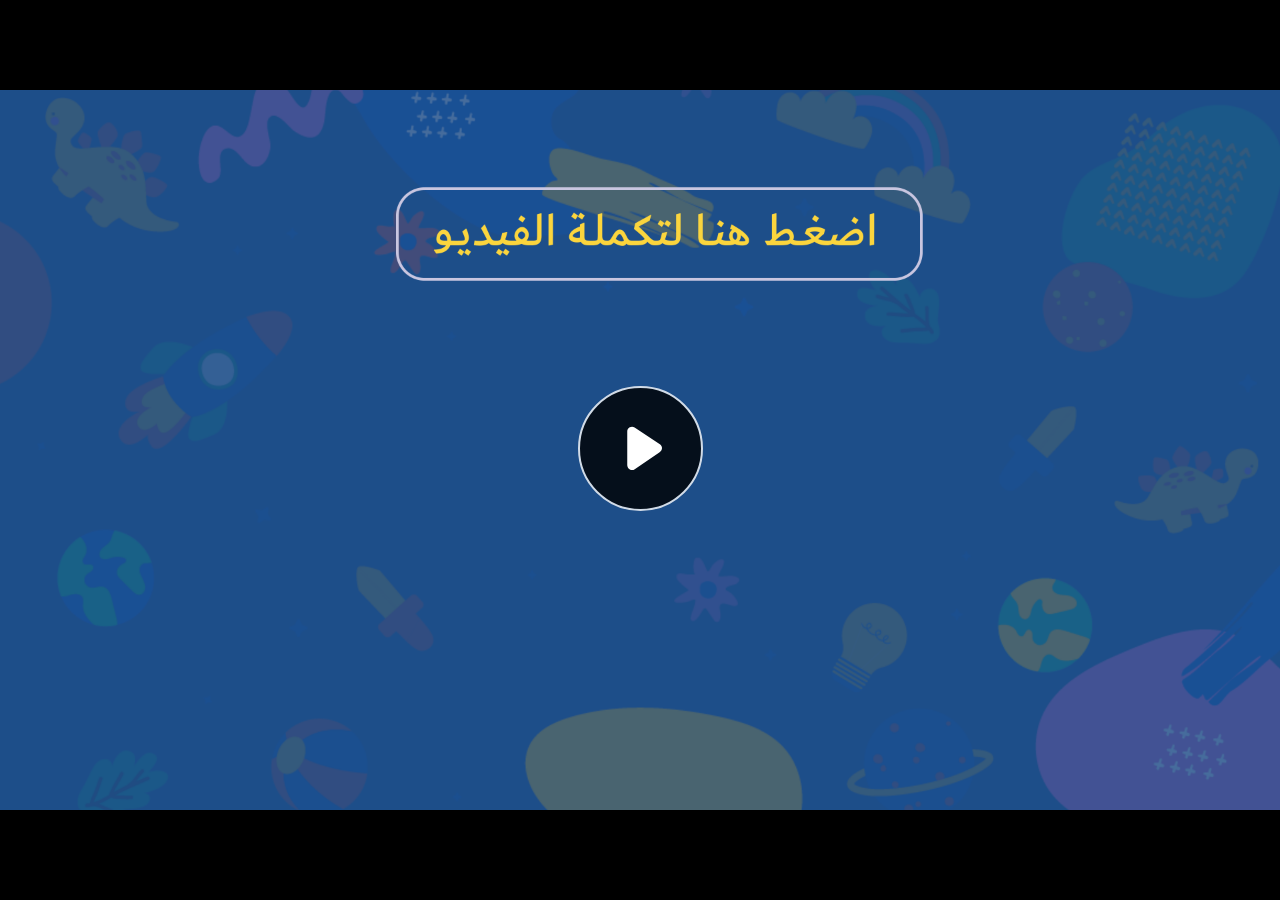
<file: index.html>
﻿<!doctype html>
<html lang="en-US">
<head>
  <meta charset="utf-8">
  <!-- Created using Storyline 360 - http://www.articulate.com  -->
  <!-- version: 3.77.30587.0 -->
  <title>EG.G10.ENG2023.SEM1.UC.T1.S1.1</title>
  <meta http-equiv="x-ua-compatible" content="IE=edge"/>
  <meta name="viewport" content="width=device-width,initial-scale=1,user-scalable=no,shrink-to-fit=no,minimal-ui"/>
  <meta name="apple-mobile-web-app-capable" content="yes"/>
  <style>
    html, body { height: 100%; padding: 0; margin: 0 }
    #app { height: 100%; width: 100%; }
  </style>

  <script>
    window.DS = {};
    window.globals = {
      DATA_PATH_BASE: '',
      HAS_FRAME: true,
      HAS_SLIDE: true,

      lmsPresent: false,
      tinCanPresent: false,
      cmi5Present: false,
      aoSupport: false,
      scale: 'noscale',
      captureRc: false,
      browserSize: 'optimal',
      bgColor: '#282828',
      features: 'AccessibleVideo,ConnectionMessages,DropIn1,DropIn2,FullScreenToggle,LayerPresentAsDialog,MultipleQuizTracking,PlayerSpeedControl,StreamingVideo,UpdatedThemeEditor,UseAudioElement,VideoSync',
      themeName: 'unified',
      preloaderColor: '#FFFFFF',
      suppressAnalytics: false,
      productChannel: 'stable',
      publishSource: 'storyline',
      aid: 'aid|888d9dab-7d74-4938-a002-bf62eb422405',
      cid: 'cc41cdec-3869-4903-9f7a-493202e5aa26',
      playerVersion: '3.77.30587.0',
      publishTimestamp: '2023-09-20T16:25:52.9427492Z',
      maxIosVideoElements: 10,
      connectionSettings: { message: 'You%20are%20offline.%20Trying%20to%20reconnect...', useDarkTheme: false, mode: 'disabled' },

      
      parseParams: function(qs) {
        if (window.globals.parsedParams != null) {
          return window.globals.parsedParams;
        }
        qs = (qs || window.location.search.substr(1)).split('+').join(' ');
        var params = {},
            tokens,
            re = /[?&]?([^=]+)=([^&]*)/g;

        while (tokens = re.exec(qs)) {
          params[decodeURIComponent(tokens[1]).trim()] =
            decodeURIComponent(tokens[2]).trim();
        }
        window.globals.parsedParams = params;
        return params;
      }

    };
  </script>
  <script>
    var isIe11 = ('ActiveXObject' in window || window.MSBlobBuilder != null)
      && window.msCrypto != null && !window.ActiveXObject;
    if (isIe11) {
      window.globals.unsupportedBrowser = true;
      document.write(atob('[base64]'));
    }
  </script>
  
  <script>window.THREE = { };</script>
  
</head>
<body style="background: #282828" class="cs-HTML theme-unified">
  <!-- 360 -->
  <script>!function(){var e,i=/iPhone/i,o=/iPod/i,n=/iPad/i,t=/\biOS-universal(?:.+)Mac\b/i,r=/\bAndroid(?:.+)Mobile\b/i,a=/Android/i,d=/(?:SD4930UR|\bSilk(?:.+)Mobile\b)/i,p=/Silk/i,l=/Windows Phone/i,u=/\bWindows(?:.+)ARM\b/i,b=/BlackBerry/i,s=/BB10/i,c=/Opera Mini/i,f=/\b(CriOS|Chrome)(?:.+)Mobile/i,h=/Mobile(?:.+)Firefox\b/i,v=function(e){return void 0!==e&&"MacIntel"===e.platform&&"number"==typeof e.maxTouchPoints&&e.maxTouchPoints>1&&"undefined"==typeof MSStream};e=function(e){var m={userAgent:"",platform:"",maxTouchPoints:0};e||"undefined"==typeof navigator?"string"==typeof e?m.userAgent=e:e&&e.userAgent&&(m={userAgent:e.userAgent,platform:e.platform,maxTouchPoints:e.maxTouchPoints||0}):m={userAgent:navigator.userAgent,platform:navigator.platform,maxTouchPoints:navigator.maxTouchPoints||0};var g=m.userAgent,y=g.split("[FBAN");void 0!==y[1]&&(g=y[0]),void 0!==(y=g.split("Twitter"))[1]&&(g=y[0]);var A=function(e){return function(i){return i.test(e)}}(g),w={apple:{phone:A(i)&&!A(l),ipod:A(o),tablet:!A(i)&&(A(n)||v(m))&&!A(l),universal:A(t),device:(A(i)||A(o)||A(n)||A(t)||v(m))&&!A(l)},amazon:{phone:A(d),tablet:!A(d)&&A(p),device:A(d)||A(p)},android:{phone:!A(l)&&A(d)||!A(l)&&A(r),tablet:!A(l)&&!A(d)&&!A(r)&&(A(p)||A(a)),device:!A(l)&&(A(d)||A(p)||A(r)||A(a))||A(/\bokhttp\b/i)},windows:{phone:A(l),tablet:A(u),device:A(l)||A(u)},other:{blackberry:A(b),blackberry10:A(s),opera:A(c),firefox:A(h),chrome:A(f),device:A(b)||A(s)||A(c)||A(h)||A(f)},any:!1,phone:!1,tablet:!1};return w.any=w.apple.device||w.android.device||w.windows.device||w.other.device,w.phone=w.apple.phone||w.android.phone||w.windows.phone,w.tablet=w.apple.tablet||w.android.tablet||w.windows.tablet,w}(),"object"==typeof exports&&"undefined"!=typeof module?module.exports=e:"function"==typeof define&&define.amd?define((function(){return e})):this.isMobile=e}();
    window.isMobile.apple.tablet = window.isMobile.apple.tablet ||
      (navigator.platform === 'MacIntel' && navigator.maxTouchPoints > 1);
    window.isMobile.apple.device = window.isMobile.apple.device || window.isMobile.apple.tablet;
    window.isMobile.tablet = window.isMobile.tablet || window.isMobile.apple.tablet;
    window.isMobile.any = window.isMobile.any || window.isMobile.apple.tablet;
  </script>

  <div id="focus-sink" tabindex="-1"></div>

  <div id="preso"></div>
  <script>
    (function() {

      var classTypes = [ 'desktop', 'mobile', 'phone', 'tablet' ];

      var addDeviceClasses = function(prefix, testObj) {
        var curr, i;
        for (i = 0; i < classTypes.length; i++) {
          curr = classTypes[i];
          if (testObj[curr]) {
            document.body.classList.add(prefix + curr);
          }
        }
      };

      var params = window.globals.parseParams(),
          isDevicePreview = params.devicepreview === '1',
          isPhoneOverride = params.deviceType === 'phone' || (isDevicePreview && params.phone == '1'),
          isTabletOverride = (params.deviceType === 'tablet' || isDevicePreview) && !isPhoneOverride,
          isMobileOverride = isPhoneOverride || isTabletOverride;

      var deviceView = {
        desktop: !window.isMobile.any && !isMobileOverride,
        mobile: window.isMobile.any || isMobileOverride,
        phone: isPhoneOverride || (window.isMobile.phone && !isTabletOverride),
        tablet: isTabletOverride || window.isMobile.tablet
      };

      window.globals.deviceView = deviceView;
      window.isMobile.desktop = !window.isMobile.any;
      window.isMobile.mobile = window.isMobile.any;

      addDeviceClasses('view-', deviceView);

    })();
  </script>
  
  <script src='story_content/user.js' type=text/javascript></script>
  <div class="slide-loader"></div>

  <script>
    var doc = document, loader = doc.body.querySelector('.slide-loader'); [ 1, 2, 3 ].forEach(function(n) { var d = doc.createElement('div'); d.style.backgroundColor = window.globals.preloaderColor; d.classList.add('mobile-loader-dot'); d.classList.add('dot' + n); loader.appendChild(d); });
  </script>

  <div class="mobile-load-title-overlay" style="display: none">
    <div class="mobile-load-title">EG.G10.ENG2023.SEM1.UC.T1.S1.1</div>
  </div>

  <div class="mobile-chrome-warning"></div>

  
<style>
  .warn-connection-dialog {
    display: none;
    background: transparent;
    pointer-events: none;
    position: fixed;
    left: 0;
    top: 0;
    width: 100%;
    height: 100%;
    z-index: 999;
  }

  .warn-connection-content {
    border-radius: 4px;
    background: white;
    border: 1px solid #E7E7E7;
    color: #333333;
    box-shadow: 0 2px 4px rgba(0, 0, 0, 0.25);
    transition: all 150ms ease-out;
    position: absolute;
    white-space: nowrap;
  }

  .view-phone.is-landscape .warn-connection-content {
    left: 23px;
    bottom: 23px;
  }

  .view-tablet.is-landscape .warn-connection-content {
    left: 50%;
    top: 20px;
    transform: translateX(-50%);
  }

  .is-portrait .warn-connection-content {
    transform: translate(-50%, calc(-100% - 15px));
  }

  .warn-connection-content p {
    display: inline-block;
    margin: 0 8px 0 0;
    line-height: 33px;
    font-size: 11px;
  }

  .warn-connection-content svg {
    position: relative;
    vertical-align: middle;
    margin: 0 2px 2px 8px;
  }

  .view-desktop .warn-connection-content {
    left: 1.5em;
    bottom: 1.5em;
  }

  .view-desktop .warn-connection-content p {
    font-size: 1.1em;
  }

  .is-offline .warn-connection-dialog {
    display: block;
  }

  .is-offline .cs-panel * {
    pointer-events: none !important;
  }

  .is-offline .cs-panel {
    pointer-events: all !important;
  }

  .is-offline #nav-controls * {
    pointer-events: none !important;
  }

  .is-offline #nav-controls {
    pointer-events: all !important;
  }
</style>

<div class="warn-connection-dialog">
  <div class="warn-connection-content">
    <svg width="17" height="15" viewBox="0 0 17 15" xmlns="http://www.w3.org/2000/svg">
      <path fill="#8F0000" stroke="white" d="M16.07,12.98 L15.88,12.23 L9.51,1.21 C8.97,0.26,7.6,0.26,7.06,1.21 L0.69,12.23 C0.15,13.16,0.81,14.36,1.91,14.36 H14.65 C15.47,14.36,16.05,13.7,16.07,12.98 Z"/>
      <path fill="white" stroke="white" d="M8.58,5.5 C8.35,5.28,8.5,5.35,8.21,5.32 C8.09,5.35,7.97,5.49,7.96,5.67 C7.97,5.79,7.98,5.92,7.98,6.04 L7.98,6.04 C7.99,6.17,8,6.31,8.01,6.43 L8.01,6.44 C8.03,6.92,8.06,7.41,8.09,7.9 L8.09,7.9 C8.12,8.39,8.14,8.88,8.17,9.37 C8.17,9.39,8.18,9.42,8.2,9.44 C8.23,9.46,8.25,9.47,8.28,9.47 C8.31,9.47,8.34,9.46,8.35,9.44 C8.37,9.43,8.38,9.4,8.39,9.35 L8.39,9.34 C8.39,9.24,8.4,9.15,8.4,9.05 L8.4,9.05 C8.41,8.96,8.41,8.86,8.42,8.75 C8.43,8.44,8.45,8.12,8.47,7.81 L8.47,7.81 C8.49,7.49,8.51,7.18,8.53,6.87 C8.55,6.46,8.56,6.05,8.59,5.64 L8.6,5.62 C8.6,5.57,8.59,5.53,8.58,5.5 L8.21,5.32 Z"/>
      <circle fill="white" stroke="white" cx="8.3" cy="11.35" r="0.3"/>
    </svg>
    <p>You are offline. Trying to reconnect...</p>
  </div>
</div>

<script>
  (function() {
    window.DS.connection = {
      warningShown: false,
      assets: {},
      loadingAssetGroup: false,
      retryDelay: 500
    };

    var connectionSettings = window.globals.connectionSettings || {};

    // The `window.globals.features` variable must be set in `webpack.dev.config` when testing locally - it is not enough
    // to have it in the data - but it must be set there as well.
    var useConnectionMessages = window.AbortController != null &&
      window.location.protocol != 'file:' &&
      window.globals.features.indexOf('ConnectionMessages') != -1 &&
      connectionSettings.mode === 'normal';

    window.DS.connection.useConnectionMessages = useConnectionMessages

    var assetCount = 0;
    var checkLoadedId;


    if (useConnectionMessages && connectionSettings != null) {
      var contentEl = document.querySelector('.warn-connection-content');
      var messageEl = contentEl.querySelector('p')

      if (connectionSettings.useDarkTheme) {
        contentEl.style.borderColor = '#BABBBA';
        contentEl.style.backgroundColor = '#282828';
        contentEl.style.color = '#FFFFFF';
      }

      if (connectionSettings.message != null) {
        messageEl.textContent = window.decodeURIComponent(connectionSettings.message);
      }
    }

    function checkAssetsReady() {
      for (var i in DS.connection.assets) {
        if (!DS.connection.assets[i].success) {
          return false;
        }
      }
      return true;
    }

    function stopAssetGroup() {
      if (!useConnectionMessages) { return; }

      assetCount = 0;

      DS.connection.oldAssetGroup = DS.connection.assets;
      DS.connection.assets = {};
      DS.connection.loadingAssetGroup = false;
      clearInterval(checkLoadedId);
    }

    function startAssetGroup() {
      if (!useConnectionMessages) { return; }
      var ticks = 0;
      clearInterval(checkLoadedId);
      checkLoadedId = setInterval(function() {
        var loaded = 0;
        if (assetCount === 0 && loaded === 0) {
          clearInterval(checkLoadedId);
          return;
        }

        for (var i in DS.connection.assets) {
          if (DS.connection.assets[i].success) {
            loaded++;
          }
        }

        if (assetCount === loaded && checkAssetsReady()) {
          for (var i in DS.connection.assets) {
            if (DS.connection.assets[i].action) {
              DS.connection.assets[i].action();
            }
          }
          hideWarning();
          stopAssetGroup();
        }
      }, 100)
    }

    function requiredAsset(url, action, retry, type) {
      if (!useConnectionMessages) { return; }
      if (DS.connection.assets[url]) { return; }

      DS.connection.assets[url] = {
        success: false, action: action, retry: retry, type: type
      };
      assetCount = Object.keys(DS.connection.assets).length;
      if (!DS.connection.loadingAssetGroup) {
        startAssetGroup();
      }
      DS.connection.loadingAssetGroup = true;
    }

    function assetLoaded(url) {
      if (!useConnectionMessages) { return; }
      if (DS.connection.assets[url]) {
        DS.connection.assets[url].success = true;
      }
    }

    function assetFailed(url) {
      if (!useConnectionMessages) { return; }
      if (!DS.connection.assets[url]) {
        if (/\.js$/.test(url) && url.indexOf('transcripts') === -1) {
          setTimeout(function() {
            if (DS.connection.lastSlideLoaded != null) {
              DS.connection.lastSlideLoaded();
            }
          }, DS.connection.retryDelay);
        }
        return;
      }
      if (!DS.connection.warningShown) { showWarning(); }
      if (DS.connection.assets[url].retry) {
        setTimeout(function() {
          if (!DS.connection.assets[url].success) {
            DS.connection.assets[url].retry()
          }
        }, DS.connection.retryDelay);
      }
    }

    function hideWarning() {
      document.body.classList.remove('is-offline');
      DS.connection.warningShown = false;
    }
    DS.connection.hideWarning = hideWarning

    function showWarning(btn) {
      document.body.classList.add('is-offline')
      DS.connection.warningShown = true;
      updateWarningPosition();
    }

    function updateWarningPosition() {
      if (!DS.connection.warningShown) {
        return;
      }

      var isPortrait = document.body.classList.contains('is-portrait');
      var warningEl = document.querySelector('.warn-connection-content');

      if (isPortrait) {
        var slide = document.querySelector('.primary-slide');
        var slideRect = slide.getBoundingClientRect();

        warningEl.style.top = `${slideRect.top}px`
        warningEl.style.left = `${slideRect.left + slideRect.width / 2}px`
      } else {
        warningEl.style.top = null;
        warningEl.style.left = null;
      }

      window.requestAnimationFrame(updateWarningPosition);
    }

    // these will all be noops if the feature flag isn't set in
    // the data and `window.globals.features`
    DS.connection.requiredAsset = requiredAsset;
    DS.connection.assetLoaded = assetLoaded;
    DS.connection.assetFailed = assetFailed;
    DS.connection.stopAssetGroup = stopAssetGroup;
    DS.connection.startAssetGroup = startAssetGroup;
  })();
</script>


  <script>
    
    if (window.autoSpider && window.vInterfaceObject) {
      document.querySelector('.mobile-load-title-overlay').style.display = 'none';
    }
  </script>

  

  <link rel="stylesheet" href="html5/data/css/output.min.css" data-noprefix/>
</body>
<script src="html5/lib/scripts/bootstrapper.min.js"></script>
</html>
</file>
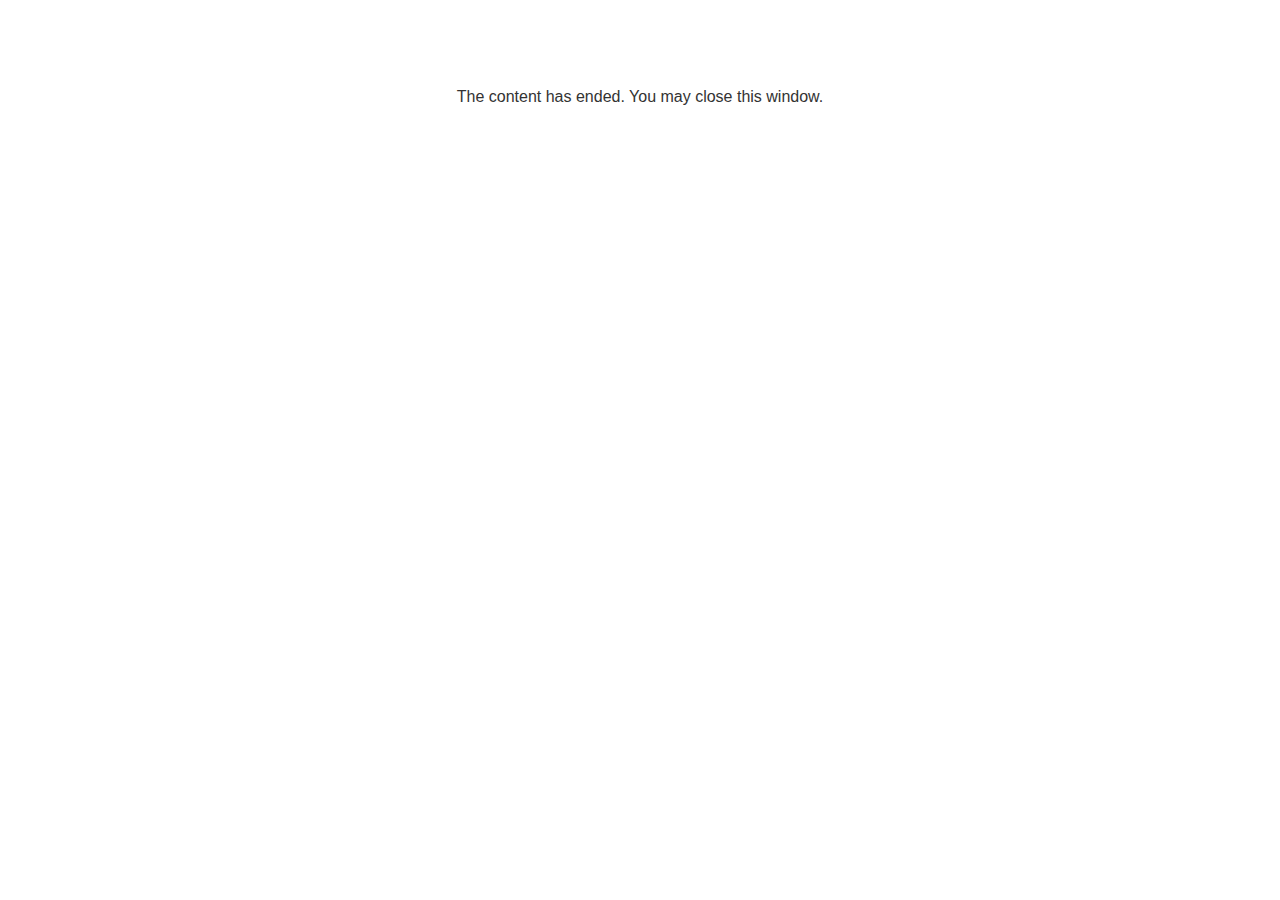
<file: lms/goodbye.html>
<!doctype html>
<html>
<body style="background-color: #ffffff;">

<p role="alert" style="color: #333333;font-family: Lato, articulate, tahoma, arial;font-size: medium;text-align: center;">
<br><br><br><br>
The content has ended. You may close this window.
</p>

</body>
</html>
</file>
<file: html5/data/css/output.min.css>
@font-face {
  font-family: 'LatoBold Charset1_ BoldF8E1CDD8';
  src: url('[data-uri]');
  font-style: normal;
  font-weight: normal;
}
@font-face {
  font-family: 'Lato Charset1_ 6bUbX8mJFA052F91';
  src: url('[data-uri]');
  font-style: normal;
  font-weight: normal;
}
@font-face {
  font-family: 'Dubai Charset1_ 5oVy0so277AA1FC';
  src: url('[data-uri]');
  font-style: normal;
  font-weight: normal;
}
@font-face {
  font-family: 'Dubai Medium Charset1_ 8CABE6A4';
  src: url('[data-uri]');
  font-style: normal;
  font-weight: normal;
}
@font-face {
  font-family: 'DubaiBold Charset1_BoldD85C8294';
  src: url('[data-uri]');
  font-style: normal;
  font-weight: normal;
}
@font-face {
  font-family: 'Dubai Charset0_v8wz5Y8k741D6E07';
  src: url('[data-uri]');
  font-style: normal;
  font-weight: normal;
}
@font-face {
  font-family: 'Dubai Medium Charset0_v389EBE1D';
  src: url('[data-uri]');
  font-style: normal;
  font-weight: normal;
}
@font-face {
  font-family: 'DubaiBold Charset0_BoldD2773439';
  src: url('[data-uri]');
  font-style: normal;
  font-weight: normal;
}
.cs-HTML {
  background: rgba(40, 40, 40, 1);
}
.cs-npnxnanbnsnfns00000000001 .cs-infopanel  {
  box-shadow: 0 1px 0 rgba(0, 0, 0, 0);
  background: rgba(255, 255, 255, 1);
}
.cs-npnxnanbnsnfns00000000001 .cs-infopanel .cs-link {
  color: rgba(186, 187, 186, 1);
}
.cs-npnxnanbnsnfns00000000001 .cs-infopanel .cs-link:hover {
  color: rgba(255, 255, 255, 1);
}
.cs-npnxnanbnsnfns00000000001 .cs-infopanel .cs-name {
  color: rgba(68, 68, 68, 1);
}
.cs-npnxnanbnsnfns00000000001 .cs-infopanel .cs-title {
  color: rgba(153, 153, 153, 1);
}
.cs-npnxnanbnsnfns00000000001 .cs-infopanelpopup  {
  box-shadow: 0 1px 0 rgba(0, 0, 0, 0);
  background: rgba(0, 0, 0, 0);
}
.cs-npnxnanbnsnfns00000000001 .cs-infopanelpopup .cs-link {
  color: rgba(255, 0, 0, 1);
}
.cs-npnxnanbnsnfns00000000001 .cs-infopanelpopup .cs-link:hover {
  color: rgba(255, 255, 255, 1);
}
.cs-npnxnanbnsnfns00000000001 .cs-infopanelpopup .cs-name {
  color: rgba(255, 255, 255, 1);
}
.cs-npnxnanbnsnfns00000000001 .cs-infopanelpopup .cs-bio {
  color: rgba(186, 187, 186, 1);
}
.cs-npnxnanbnsnfns00000000001 .cs-timer  {
  color: rgba(186, 187, 186, 1);
}
.cs-npnxnanbnsnfns00000000001 .cs-duration stop:first-child {
  stop-color: rgba(60, 60, 60, 1);
}
.cs-npnxnanbnsnfns00000000001 .cs-duration stop:last-child {
  stop-color: rgba(60, 60, 60, 1);
}
.cs-npnxnanbnsnfns00000000001 .cs-elapsed stop:first-child {
  stop-color: rgba(254, 227, 71, 1);
}
.cs-npnxnanbnsnfns00000000001 .cs-elapsed stop:last-child {
  stop-color: rgba(254, 227, 71, 1);
}
.cs-npnxnanbnsnfns00000000001 .cs-timer .cs-pie .cs-innerstroke {
  stroke: rgba(199, 199, 199, 1);
}
.cs-npnxnanbnsnfns00000000001 .cs-timer .cs-pie .cs-innerborder {
  stroke: rgba(255, 255, 255, 1);
}
.cs-npnxnanbnsnfns00000000001 .cs-window  {
  box-shadow: 0 8px 5px rgba(0, 0, 0, 0.2);
  border-color: rgba(49, 99, 0, 0);
  background: rgba(33, 33, 33, 1);
  color: rgba(248, 248, 248, 1);
}
.cs-npnxnanbnsnfns00000000001 .cs-window .cs-diva {
  border-color: rgba(78, 78, 78, 1);
}
.cs-npnxnanbnsnfns00000000001 .cs-window .cs-divb {
  border-color: rgba(78, 78, 78, 0);
}
.cs-npnxnanbnsnfns00000000001 .cs-editor .cs-editor-slide {
  color: rgba(226, 226, 226, 1);
}
.cs-npnxnanbnsnfns00000000001 .cs-editor .cs-editor-html {
  color: rgba(186, 187, 186, 1);
}
.cs-npnxnanbnsnfns00000000001 .cs-editor .cs-editor-button {
  text-shadow: 0 1px 0 rgba(0, 0, 0, 0);
  color: rgba(255, 255, 255, 1);
  border-color: rgba(211, 211, 211, 1);
  background: rgba(34, 34, 34, 1);
}
.cs-npnxnanbnsnfns00000000001 .cs-editor .cs-editor-button:hover {
  background: rgba(68, 68, 68, 1);
}
.cs-npnxnanbnsnfns00000000001 .cs-editor .cs-editor-button:active {
  background: rgba(68, 68, 68, 1);
}
.cs-npnxnanbnsnfns00000000001 .cs-listitem  {
  color: rgba(186, 187, 186, 1);
  border-color: none;
  border: 1px solid transparent;
}
.cs-npnxnanbnsnfns00000000001 .cs-listitem:hover {
  background: rgba(255, 255, 255, 0.06);
  border-color: rgba(108, 108, 108, 1) !important;
  border-width: 1px;
  border-radius: 2px;
  border-style: solid;
  box-sizing: border-box;
}
.cs-npnxnanbnsnfns00000000001 .cs-listitem.hover {
  background: rgba(255, 255, 255, 0.06);
  border-color: rgba(108, 108, 108, 1) !important;
  border-width: 1px;
  border-radius: 2px;
  border-style: solid;
  box-sizing: border-box;
}
.cs-npnxnanbnsnfns00000000001 .cs-glossary  {
  color: rgba(186, 187, 186, 1);
}
.cs-npnxnanbnsnfns00000000001 .cs-glossary .cs-scrolling-panel {
  background: rgba(0, 0, 0, 0);
}
.cs-npnxnanbnsnfns00000000001 .cs-glossary .cs-term.cs-selected .cs-choice-list-trigger {
  color: rgba(255, 255, 255, 1);
  background: rgba(255, 255, 255, 1);
}
.cs-npnxnanbnsnfns00000000001 .cs-glossary .cs-term.cs-selected .cs-choice-list-trigger:focus {
  color: rgba(255, 255, 255, 1);
  background: rgba(255, 255, 255, 1);
}
.cs-npnxnanbnsnfns00000000001 .cs-glossary .cs-term:hover .cs-choice-list-trigger {
  background: rgba(186, 187, 186, 1);
}
.cs-npnxnanbnsnfns00000000001 .cs-glossary .cs-term.hover .cs-choice-list-trigger {
  background: rgba(186, 187, 186, 1);
}
.cs-npnxnanbnsnfns00000000001 .cs-glossary .cs-term .cs-choice-list-trigger:focus {
  background: rgba(186, 187, 186, 1);
}
.cs-npnxnanbnsnfns00000000001 .cs-glossary .cs-diva {
  border-color: rgba(0, 0, 0, 0);
}
.cs-npnxnanbnsnfns00000000001 .cs-glossary .cs-divb {
  border-color: rgba(0, 0, 0, 0);
}
.cs-npnxnanbnsnfns00000000001 .cs-glossary .cs-divc {
  border-color: rgba(0, 0, 0, 0);
}
.cs-npnxnanbnsnfns00000000001 .cs-glossary .cs-heading {
  color: rgba(248, 248, 248, 1);
  font-weight: 700;
}
.note-content p span {
  color: rgba(186, 187, 186, 1);
  line-height: 1.4em;
  font-size: 103.769%;
}
.cs-npnxnanbnsnfns00000000001 .cs-resource .cs-separator {
  border-color: rgba(0, 0, 0, 0);
}
.cs-npnxnanbnsnfns00000000001 .cs-outline  {
  color: rgba(45, 45, 45, 1);
}
.cs-npnxnanbnsnfns00000000001 .cs-outline .cs-diva {
  border-color: rgba(0, 0, 0, 0);
}
.cs-npnxnanbnsnfns00000000001 .cs-outline .cs-divb {
  border-color: rgba(0, 0, 0, 0);
}
.cs-npnxnanbnsnfns00000000001 .cs-outline .cs-divc {
  border-color: rgba(0, 0, 0, 0);
}
.cs-npnxnanbnsnfns00000000001 .cs-outline .cs-search-filter:hover {
  color: rgba(0, 0, 0, 0);
}
.cs-npnxnanbnsnfns00000000001 .cs-outline .cs-search-filter.hover {
  color: rgba(0, 0, 0, 0);
}
.cs-npnxnanbnsnfns00000000001 .cs-transcript  {
  color: rgba(255, 255, 255, 1);
}
.cs-npnxnanbnsnfns00000000001 .cs-transcript .cs-div {
  border-color: rgba(0, 0, 0, 0);
}
.cs-npnxnanbnsnfns00000000001 .cs-tabs:not(.topmenu-item) {
  color: rgba(248, 248, 248, 1);
}
.cs-npnxnanbnsnfns00000000001 .cs-tabs .cs-inner-button:not(.topmenu-item) {
  text-shadow: 0 1px 0 rgba(0, 0, 0, 0);
}
.cs-npnxnanbnsnfns00000000001 .cs-tabs:hover:not(.topmenu-item) {
  color: rgba(248, 248, 248, 1);
}
.cs-npnxnanbnsnfns00000000001 .cs-tabs.cs-selected {
  background: rgba(0, 0, 0, 0);
  color: rgba(248, 248, 248, 1);
}
.cs-npnxnanbnsnfns00000000001 .cs-seekcontrol  {
  background: rgba(0, 0, 0, 0);
  border-color: rgba(0, 0, 0, 0);
}
.cs-npnxnanbnsnfns00000000001 .cs-seekcontrol .cs-button:hover .cs-icon {
  fill: rgba(255, 255, 255, 1);
}
.cs-npnxnanbnsnfns00000000001 .cs-seekcontrol .cs-button.hover .cs-icon {
  fill: rgba(255, 255, 255, 1);
}
.cs-npnxnanbnsnfns00000000001 .cs-seekcontrol .cs-button .cs-icon-shadow {
  fill: rgba(0, 0, 0, 0);
}
.cs-npnxnanbnsnfns00000000001 .cs-seekcontrol .cs-button .cs-icon {
  fill: rgba(180, 180, 180, 1);
}
.cs-npnxnanbnsnfns00000000001 .cs-seekcontrol .cs-seek .cs-fill {
  background: rgba(255, 255, 255, 0.6);
}
.cs-npnxnanbnsnfns00000000001 .cs-seekcontrol .cs-seek {
  background: rgba(108, 108, 108, 1);
  border-color: rgba(0, 0, 0, 0);
}
.cs-npnxnanbnsnfns00000000001 .cs-searchinput .cs-input {
  color: rgba(186, 187, 186, 1);
  border-color: rgba(0, 0, 0, 0);
  background: rgba(255, 255, 255, 0.06);
}
.cs-npnxnanbnsnfns00000000001 .cs-searchinput .cs-input:focus {
  color: rgba(248, 248, 248, 1);
  background: rgba(41, 41, 41, 1);
}
.cs-npnxnanbnsnfns00000000001 .cs-searchinput .cs-input:hover {
  box-shadow: inset 0 0 1px 0 rgba(69, 126, 19, 0);
}
.cs-npnxnanbnsnfns00000000001 .cs-searchinput .cs-input.hover {
  box-shadow: inset 0 0 1px 0 rgba(69, 126, 19, 0);
}
.cs-npnxnanbnsnfns00000000001 .cs-searchinput .cs-button .cs-icon {
  fill: rgba(186, 187, 186, 1);
}
.cs-npnxnanbnsnfns00000000001 .cs-searchinput .cs-button:hover {
  fill: rgba(63, 133, 0, 1);
}
.cs-npnxnanbnsnfns00000000001 .cs-searchinput .cs-button.hover {
  fill: rgba(63, 133, 0, 1);
}
.cs-npnxnanbnsnfns00000000001 .cs-menu  {
  box-shadow: 0 1px 0 rgba(0, 0, 0, 0);
  background: rgba(33, 33, 33, 1);
}
.cs-npnxnanbnsnfns00000000001 .cs-topmenu-item.active .cs-tab {
  background: rgba(33, 33, 33, 1);
}
.cs-npnxnanbnsnfns00000000001 .cs-logo  {
  box-shadow: 0 1px 0 rgba(37, 75, 0, 1);
  background: rgba(255, 255, 255, 0);
}
.cs-npnxnanbnsnfns00000000001 .cs-checkbox  {
  color: rgba(255, 255, 255, 1);
}
.cs-npnxnanbnsnfns00000000001 .cs-checkbox:hover {
  border-color: rgba(175, 221, 130, 1);
}
.cs-npnxnanbnsnfns00000000001 .cs-checkbox.hover {
  border-color: rgba(175, 221, 130, 1);
}
.cs-npnxnanbnsnfns00000000001 .cs-checkbox .cs-box {
  color: rgba(255, 255, 255, 1);
  border-color: rgba(42, 83, 0, 1);
}
.cs-npnxnanbnsnfns00000000001 .cs-checkbox .cs-box:checked::after {
  color: rgba(43, 196, 0, 1);
}
.cs-npnxnanbnsnfns00000000001 .cs-button  {
  text-shadow: 0 1px 0 rgba(0, 0, 0, 0);
  color: rgba(186, 187, 186, 1);
  border-color: rgba(0, 0, 0, 0);
  background: rgba(0, 0, 0, 0);
  box-shadow: 0 1px 0 rgba(0, 0, 0, 0);
}
.cs-npnxnanbnsnfns00000000001 .cs-button .cs-icon {
  fill: rgba(186, 187, 186, 1);
}
.cs-npnxnanbnsnfns00000000001 .cs-button .cs-icon-shadow {
  fill: rgba(0, 0, 0, 0);
}
.cs-npnxnanbnsnfns00000000001 .cs-button:hover {
  background: rgba(248, 248, 248, 1);
}
.cs-npnxnanbnsnfns00000000001 .cs-button.hover {
  background: rgba(248, 248, 248, 1);
}
.cs-npnxnanbnsnfns00000000001 .cs-button:active {
  background: rgba(0, 0, 0, 0);
}
.cs-npnxnanbnsnfns00000000001 .cs-button.cs-disabled:hover {
  background: rgba(0, 0, 0, 0);
}
.cs-npnxnanbnsnfns00000000001 .cs-button.cs-disabled.hover {
  background: rgba(0, 0, 0, 0);
}
.cs-npnxnanbnsnfns00000000001 .cs-button.cs-disabled:active {
  background: rgba(0, 0, 0, 0);
}
.cs-npnxnanbnsnfns00000000001 .cs-button.cs-volume:hover {
  background: rgba(0, 0, 0, 0);
}
.cs-npnxnanbnsnfns00000000001 .cs-button.cs-volume.hover {
  background: rgba(0, 0, 0, 0);
}
.cs-npnxnanbnsnfns00000000001 .cs-button.cs-volume:active {
  background: rgba(0, 0, 0, 0);
}
.cs-npnxnanbnsnfns00000000001.cs-base  {
  color: rgba(186, 187, 186, 1);
  border-color: rgba(40, 40, 40, 1);
  background: rgba(40, 40, 40, 1);
}
.cs-npnxnanbnsnfns00000000001.cs-base .cs-separator .cs-diva {
  background: rgba(69, 69, 69, 1);
}
.cs-npnxnanbnsnfns00000000001.cs-base .cs-separator .cs-divb {
  background: rgba(0, 0, 0, 0);
}
.cs-npnxnanbnsnfns00000000001.cs-base .cs-topmenu-item.active .cs-tab {
  border-color: rgba(69, 69, 69, 1);
}
.cs-npnxnanbnsnfns00000000001.cs-base .cs-topmenu-item.active .cs-panel {
  border-color: rgba(69, 69, 69, 1);
}
.cs-npnxnanbnsnfns00000000001.cs-base .cs-left {
  background: rgba(33, 33, 33, 1);
}
.cs-npnxnanbnsnfns00000000001.cs-base .cs-area-primary .cs-slide-container {
  background: rgba(40, 40, 40, 1);
}
.cs-npnxnanbnsnfns00000000001.cs-base.cs-custom-theme .cs-brandhighlight-bg {
  background: rgba(79, 189, 244, 1) !important;
}
.cs-npnxnanbnsnfns00000000001.cs-base.cs-custom-theme .cs-brandhighlight-secondary-bg {
  background: rgba(255, 255, 255, 1) !important;
}
.cs-npnxnanbnsnfns00000000001.cs-base.cs-custom-theme .cs-brandhighlight-border {
  border-color: rgba(79, 189, 244, 1) !important;
}
.cs-npnxnanbnsnfns00000000001.cs-base.cs-custom-theme .cs-brandhighlight-text {
  color: rgba(79, 189, 244, 1) !important;
}
.cs-npnxnanbnsnfns00000000001.cs-base.cs-custom-theme .cs-brandhighlight-fill {
  fill: rgba(79, 189, 244, 1) !important;
}
.cs-npnxnanbnsnfns00000000001.cs-base.cs-custom-theme .cs-listitem.cs-selected {
  background-color: rgba(255, 255, 255, 0.06) !important;
}
.cs-npnxnanbnsnfns00000000001 .cs-volume::-moz-range-thumb {
  border-color: rgba(43, 85, 0, 1);
  box-shadow: inset 0 0 1px 0 rgba(43, 85, 0, 1);
  background: rgba(255, 255, 255, 1);
}
.cs-npnxnanbnsnfns00000000001 .cs-volume::-ms-thumb {
  border-color: rgba(43, 85, 0, 1);
  box-shadow: inset 0 0 1px 0 rgba(43, 85, 0, 1);
  background: rgba(255, 255, 255, 1);
}
.cs-npnxnanbnsnfns00000000001 .cs-volume::-webkit-slider-thumb {
  border-color: rgba(43, 85, 0, 1);
  box-shadow: inset 0 0 1px 0 rgba(43, 85, 0, 1);
  background: rgba(255, 255, 255, 1);
}
.cs-npnxnanbnsnfns00000000001 .cs-volume::-moz-range-track {
  border-color: rgba(66, 140, 1, 1);
  background: rgba(108, 108, 108, 1);
}
.cs-npnxnanbnsnfns00000000001 .cs-volume::-ms-track {
  border-color: rgba(66, 140, 1, 1);
  background: rgba(108, 108, 108, 1);
}
.cs-npnxnanbnsnfns00000000001 .cs-volume::-webkit-slider-runnable-track {
  border-color: rgba(66, 140, 1, 1);
  background: rgba(108, 108, 108, 1);
}
body.show-focus .tab-focus-box {
  box-shadow: 0 0 0 1px rgba(255, 255, 0, 1), 0 0 0 3px rgba(0, 32, 96, 1), 0 0 5px 5px rgba(255, 255, 0, 1);
  border-color: transparent;
  outline: 2px transparent solid;
}
.skipnav {
  box-shadow: 0 0 0 1px rgba(255, 255, 0, 1), 0 0 0 3px rgba(0, 32, 96, 1), 0 0 5px 5px rgba(255, 255, 0, 1);
  border-color: transparent;
  outline: 2px transparent solid;
}
.cs-npnxnanbnsnfns00000000001 .cs-listitem:hover {
  color: none;
}
.cs-npnxnanbnsnfns00000000001 .cs-listitem.hover {
  color: none;
}
.cs-npnxnanbnsnfns00000000001 .cs-listitem.cs-viewed {
  color: #BABBBA;
}
.cs-npnxnanbnsnfns00000000001 .cs-listitem {
  color: #BABBBA;
}
.cs-npnxnanbnsnfns00000000001 .cs-listitem:hover .cs-icon-carrot * {
  fill: none;
}
.cs-npnxnanbnsnfns00000000001 .cs-listitem.hover .cs-icon-carrot * {
  fill: none;
}
.cs-npnxnanbnsnfns00000000001 .cs-listitem .cs-icon-carrot {
  color: none;
  top: calc(3px);
}
.cs-npnxnanbnsnfns00000000001 .cs-listitem .cs-icon-carrot .cs-shadow {
  color: #F8F8F8;
}
.cs-npnxnanbnsnfns00000000001 .item-collapsible .is-scene {
  color: #F8F8F8 !important;
  font-weight: 700;
}
.cs-npnxnanbnsnfns00000000001 .is-scene .cs-icon-carrot * {
  color: #F8F8F8 !important;
  font-weight: 700;
}
.cs-npnxnanbnsnfns00000000001 .is-scene:not(.outline-links-collapse) > a {
  color: #F8F8F8;
}
.cs-npnxnanbnsnfns00000000001 .is-scene:not(.outline-links-collapse) .cs-icon-carrot * {
  fill: none !important;
  color: #F8F8F8 !important;
}
.cs-npnxnanbnsnfns00000000001 .tabs, .cs-npnxnanbnsnfns00000000001 .cs-logo {
  border-bottom: 1px solid rgba(108, 108, 108, 1);
}
.cs-npnxnanbnsnfns00000000001 .area-secondary-wrapper:after {
  background-image: url('[data-uri]');
  background-size: 100%;
}
.cs-npnxnanbnsnfns00000000001 .panel-footer {
  background: #212121;
}
.cs-npnxnanbnsnfns00000000001 #outline-search {
  background: rgba(255, 255, 255, 0.06);
  border-color: rgba(108, 108, 108, 1);
  border-width: 1px;
  border-style: solid;
}
.cs-npnxnanbnsnfns00000000001 .topmenu-panel #outline-search {
  background: #545454;
}
.cs-npnxnanbnsnfns00000000001 .search-icon circle, .cs-npnxnanbnsnfns00000000001 .search-icon path {
  stroke: #BABBBA;
}
.cs-npnxnanbnsnfns00000000001 #outline-search input[type   =search] {
  color: #F8F8F8;
}
.cs-npnxnanbnsnfns00000000001 #outline-search ::-webkit-input-placeholder {
  color: #BABBBA !important;
}
.cs-npnxnanbnsnfns00000000001 #outline-search :-ms-input-placeholder {
  color: #BABBBA !important;
}
.cs-npnxnanbnsnfns00000000001 #outline-search ::-moz-placeholder {
  color: #BABBBA !important;
  opacity: 1;
}
.cs-npnxnanbnsnfns00000000001 .cs-topmenu-item.active, body:not(.is-touchable-tablet) .cs-npnxnanbnsnfns00000000001 .cs-topmenu-item:hover {
  color: #F8F8F8;
}
.cs-npnxnanbnsnfns00000000001 .cs-topmenu-item.button-tapped {
  color: #F8F8F8;
}
.cs-npnxnanbnsnfns00000000001 .cs-topmenu-item.active .cs-tab, .cs-npnxnanbnsnfns00000000001 .cs-topmenu-item .cs-tab {
  background: transparent !important;
  border: none !important;
}
.cs-npnxnanbnsnfns00000000001 .top-tabs-drop-icon div {
  background: #BABBBA;
}
.cs-npnxnanbnsnfns00000000001 .cs-panel.topmenu-panel .panel-content, .cs-npnxnanbnsnfns00000000001 .top-tabs-drop {
  background: #212121;
}
.cs-npnxnanbnsnfns00000000001 .cs-topmenu-item.active .cs-panel {
  background: #212121;
}
.cs-npnxnanbnsnfns00000000001 .cs-menu.topmenu-panel, .cs-npnxnanbnsnfns00000000001 .top-tabs-drop {
  border: 1px solid rgba(69, 69, 69, 1) !important;
  border-radius: 3px;
}
.cs-npnxnanbnsnfns00000000001 .resources .resources-list a:hover {
  background: rgba(255, 255, 255, 0.06);
}
body:not(.is-touchable-tablet) .cs-npnxnanbnsnfns00000000001 .resources .resources-list a:hover {
  background: rgba(255, 255, 255, 0.06);
}
.cs-npnxnanbnsnfns00000000001 .resources .resources-list a.hover {
  background: rgba(255, 255, 255, 0.06);
}
body:not(.is-touchable-tablet) .cs-npnxnanbnsnfns00000000001 .resources .resources-list a.hover {
  background: rgba(255, 255, 255, 0.06);
}
.cs-npnxnanbnsnfns00000000001 .resources .resources-list a.button-tapped {
  background: rgba(255, 255, 255, 0.06);
}
.cs-npnxnanbnsnfns00000000001 .cs-icon path, .cs-npnxnanbnsnfns00000000001 .cs-icon rect, .cs-npnxnanbnsnfns00000000001 .cs-icon polygon, .cs-npnxnanbnsnfns00000000001 .menu-icon-wrapper.menu-icon-wrapper-hover path {
  fill: #BABBBA;
}
.cs-npnxnanbnsnfns00000000001 .cs-icon .icon-stroke-only {
  fill: none !important;
  stroke: #BABBBA !important;
}
body:not(.is-touchable-tablet) .cs-npnxnanbnsnfns00000000001 .cs-button:hover .cs-icon path, body:not(.is-touchable-tablet) .cs-npnxnanbnsnfns00000000001 .cs-button:hover .cs-icon rect, body:not(.is-touchable-tablet) .cs-npnxnanbnsnfns00000000001 .cs-button:hover .cs-icon polygon {
  fill: #F8F8F8;
}
body:not(.is-touchable-tablet) .cs-npnxnanbnsnfns00000000001 .cs-tabs:hover .search-icon circle, body:not(.is-touchable-tablet) .cs-npnxnanbnsnfns00000000001 .cs-tabs:hover .search-icon path {
  stroke: #F8F8F8;
}
.cs-npnxnanbnsnfns00000000001 .cs-button.button-tapped .cs-icon path, .cs-npnxnanbnsnfns00000000001 .cs-button.button-tapped .cs-icon rect, .cs-npnxnanbnsnfns00000000001 .cs-button.button-tapped .cs-icon polygon {
  fill: #F8F8F8;
}
body:not(.is-touchable-tablet) .cs-npnxnanbnsnfns00000000001 .cs-button:hover .cs-icon .icon-stroke-only {
  fill: none !important;
  stroke: #F8F8F8 !important;
}
.cs-npnxnanbnsnfns00000000001 .cs-button:button-tapped .cs-icon .icon-stroke-only {
  fill: none !important;
  stroke: #F8F8F8 !important;
}
.cs-npnxnanbnsnfns00000000001 .menu-icon-wrapper.menu-icon-wrapper-hover svg path {
  fill: #F8F8F8;
}
.floating-sidebar:not(.sidebar-closed) .cs-npnxnanbnsnfns00000000001 #hamburger .menu-icon-wrapper svg path {
  fill: #BABBBA;
}
.floating-sidebar:not(.sidebar-closed) .cs-npnxnanbnsnfns00000000001 #hamburger .menu-icon-wrapper.menu-icon-wrapper-hover svg path {
  fill: #F8F8F8;
}
.cs-npnxnanbnsnfns00000000001 .volume .btn:before {
  background-image: url('[data-uri]');
}
.cs-npnxnanbnsnfns00000000001 .volume-track {
  background: #6C6C6C;
}
.cs-npnxnanbnsnfns00000000001 .volume-icon circle {
  stroke: #BABBBA;
}
.cs-npnxnanbnsnfns00000000001 .cs-settings > .settings-panel {
  background: #212121;
  border: 1px solid rgba(69, 69, 69, 1) !important;
  border-radius: 3px;
}
.cs-npnxnanbnsnfns00000000001 .cs-settings > .panel-down-arrow {
  fill: #212121;
}
.cs-npnxnanbnsnfns00000000001 .switch-toggle .border {
  stroke: #7C7C7C;
}
.cs-npnxnanbnsnfns00000000001 .switch-toggle .thumb-off .thumb {
  fill: #A2A2A2;
}
.cs-npnxnanbnsnfns00000000001 .switch-toggle .thumb-on .track {
  fill: rgba(79, 189, 244, 1);
}
.cs-npnxnanbnsnfns00000000001 .switch-toggle .thumb-off .track {
  fill: rgba(255, 255, 255, 0.1);
}
.cs-npnxnanbnsnfns00000000001 .switch-label {
  color: #BABBBA;
}
.cs-npnxnanbnsnfns00000000001 .cs-panel .scrollarea-btn:after {
  background: rgba(179, 180, 179, 0.75);
}
.scrollarea-scrollbar:hover .scrollarea-btn:after, .scrollarea-scrollbar.highlight-scrollbar .scrollarea-btn:after {
  background: rgba(179, 180, 179, 0.75);
}
.floating-sidebar .sidebar-overlay {
  background: rgba(0, 0, 0, 0.85);
}
.cs-npnxnanbnsnfns00000000001 .overlay-message {
  background: rgba(0, 0, 0, 0.85);
}
.cs-npnxnanbnsnfns00000000001 .top-ui-bg, .cs-npnxnanbnsnfns00000000001 .bottom-ui-bg, .cs-npnxnanbnsnfns00000000001 .right-ui-bg, .cs-npnxnanbnsnfns00000000001 .left-ui-bg {
  background: rgba(40, 40, 40, 0.8);
}
.cs-npnxnanbnsnfns00000000001 .circle-progress-bg {
  fill: #282828;
}
.cs-npnxnanbnsnfns00000000001 .circle-progress-well {
  fill: #6C6C6C;
}
.cs-npnxnanbnsnfns00000000001 .circle-progress-pie {
  stroke: #6C6C6C;
}
.cs-npnxnanbnsnfns00000000001 .lightbox .option-pane {
  background: rgba(40, 40, 40, 0.8);
}
.cs-npnxnanbnsnfns00000000001 .lightbox .option-pane:before {
  background: #282828;
}
.cs-npnxnanbnsnfns00000000001 .message-window {
  background: #212121;
  border: 1px solid rgba(255, 255, 255, 1) !important;
  border-radius: 3px;
}
.cs-npnxnanbnsnfns00000000001 .message-window-header p, .cs-npnxnanbnsnfns00000000001 .message-window-text {
  color: #F8F8F8;
}
.cs-npnxnanbnsnfns00000000001 .message-window-header p {
  border-bottom: 1px solid rgba(255, 255, 255, 1);
}
.cs-npnxnanbnsnfns00000000001 .message-window button.slide-object-button {
  border: 1px solid rgba(255, 255, 255, 1) !important;
}
.cs-npnxnanbnsnfns00000000001 .message-window button.slide-object-button:hover {
  background: rgba(255, 255, 255, 0.06) !important;
}
.message-window .slide-object-button tspan, .message-window .slide-object-button-text tspan {
  fill: #F8F8F8 !important;
}
body:not(.is-touchable-tablet) .cs-npnxnanbnsnfns00000000001 .cs-button:hover .text {
  color: #F8F8F8;
}
.cs-npnxnanbnsnfns00000000001 .cs-button.button-tapped .text {
  color: #F8F8F8;
}
.cs-npnxnanbnsnfns00000000001.cs-base {
  background: #282828;
}
.cs-npnxnanbnsnfns00000000001 .cs-menu {
  background: transparent;
}
.cs-npnxnanbnsnfns00000000001 .progress-bar .progress-bar-fill:after {
  background: #FFFFFF !important;
}
.cs-npnxnanbnsnfns00000000001 .volume-dot {
  background: #FFFFFF !important;
}
.fn-npnxnanbsnfns00000000001 {
  font-family: 'Lato22AB4CAF';
  -webkit-font-variant-ligatures: no-common-ligatures;
  font-variant-ligatures: no-common-ligatures;
}
.fn-pxabnsnfns00000000001 {
  font-family: 'Lato22AB4CAF';
  -webkit-font-variant-ligatures: no-common-ligatures;
  font-variant-ligatures: no-common-ligatures;
}
.fn-npxnabnsnfns00000000001 {
  font-family: 'Lato22AB4CAF';
  -webkit-font-variant-ligatures: no-common-ligatures;
  font-variant-ligatures: no-common-ligatures;
}
.fn-npnxnanbnsnfns00000000001 {
  font-family: 'Lato22AB4CAF';
  -webkit-font-variant-ligatures: no-common-ligatures;
  font-variant-ligatures: no-common-ligatures;
}
.fn-pxabnsnfns00000000000 {
  font-family: 'Lato22AB4CAF';
  -webkit-font-variant-ligatures: no-common-ligatures;
  font-variant-ligatures: no-common-ligatures;
}
@font-face {
  font-family: 'Lato22AB4CAF';
  src: url('[data-uri]');
  font-style: normal;
  font-weight: bold;
}
@font-face {
  font-family: 'Lato22AB4CAF';
  src: url('[data-uri]');
  font-style: normal;
  font-weight: normal;
}
.cs-InvalidPromptSlide .cs-6GdwUGOuEpQ-InvalidPromptSlide-btn0 {
  color: rgba(255, 255, 255, 1);
  border-color: rgba(211, 211, 211, 1);
  background: rgba(34, 34, 34, 1);
  text-shadow: 0 1px 0 rgba(0, 0, 0, 0);
}
.cs-InvalidPromptSlide .cs-6GdwUGOuEpQ-InvalidPromptSlide-btn0 .cs-html {
  color: rgba(186, 187, 186, 1);
}
.cs-InvalidPromptSlide .cs-6GdwUGOuEpQ-InvalidPromptSlide-btn0 .cs-slide {
  border-color: rgba(226, 226, 226, 1);
}
.cs-InvalidPromptSlide .cs-6GdwUGOuEpQ-InvalidPromptSlide-btn0:hover {
  background: rgba(68, 68, 68, 1);
}
.cs-InvalidPromptSlide .cs-6GdwUGOuEpQ-InvalidPromptSlide-btn0:active {
  background: rgba(68, 68, 68, 1);
}
.cs-PrintPromptSlide .cs-6GdwUGOuEpQ-PrintPromptSlide-btn0 {
  color: rgba(255, 255, 255, 1);
  border-color: rgba(211, 211, 211, 1);
  background: rgba(34, 34, 34, 1);
  text-shadow: 0 1px 0 rgba(0, 0, 0, 0);
}
.cs-PrintPromptSlide .cs-6GdwUGOuEpQ-PrintPromptSlide-btn0 .cs-html {
  color: rgba(186, 187, 186, 1);
}
.cs-PrintPromptSlide .cs-6GdwUGOuEpQ-PrintPromptSlide-btn0 .cs-slide {
  border-color: rgba(226, 226, 226, 1);
}
.cs-PrintPromptSlide .cs-6GdwUGOuEpQ-PrintPromptSlide-btn0:hover {
  background: rgba(68, 68, 68, 1);
}
.cs-PrintPromptSlide .cs-6GdwUGOuEpQ-PrintPromptSlide-btn0:active {
  background: rgba(68, 68, 68, 1);
}
.cs-ScrollPromptSlide .cs-6GdwUGOuEpQ-ScrollPromptSlide-btn0 {
  color: rgba(255, 255, 255, 1);
  border-color: rgba(211, 211, 211, 1);
  background: rgba(34, 34, 34, 1);
  text-shadow: 0 1px 0 rgba(0, 0, 0, 0);
}
.cs-ScrollPromptSlide .cs-6GdwUGOuEpQ-ScrollPromptSlide-btn0 .cs-html {
  color: rgba(186, 187, 186, 1);
}
.cs-ScrollPromptSlide .cs-6GdwUGOuEpQ-ScrollPromptSlide-btn0 .cs-slide {
  border-color: rgba(226, 226, 226, 1);
}
.cs-ScrollPromptSlide .cs-6GdwUGOuEpQ-ScrollPromptSlide-btn0:hover {
  background: rgba(68, 68, 68, 1);
}
.cs-ScrollPromptSlide .cs-6GdwUGOuEpQ-ScrollPromptSlide-btn0:active {
  background: rgba(68, 68, 68, 1);
}
.cs-ResumePromptSlide .cs-6GdwUGOuEpQ-ResumePromptSlide-btn0 {
  color: rgba(255, 255, 255, 1);
  border-color: rgba(211, 211, 211, 1);
  background: rgba(34, 34, 34, 1);
  text-shadow: 0 1px 0 rgba(0, 0, 0, 0);
}
.cs-ResumePromptSlide .cs-6GdwUGOuEpQ-ResumePromptSlide-btn0 .cs-html {
  color: rgba(186, 187, 186, 1);
}
.cs-ResumePromptSlide .cs-6GdwUGOuEpQ-ResumePromptSlide-btn0 .cs-slide {
  border-color: rgba(226, 226, 226, 1);
}
.cs-ResumePromptSlide .cs-6GdwUGOuEpQ-ResumePromptSlide-btn0:hover {
  background: rgba(68, 68, 68, 1);
}
.cs-ResumePromptSlide .cs-6GdwUGOuEpQ-ResumePromptSlide-btn0:active {
  background: rgba(68, 68, 68, 1);
}
.cs-ResumePromptSlide .cs-6GdwUGOuEpQ-ResumePromptSlide-btn1 {
  color: rgba(255, 255, 255, 1);
  border-color: rgba(211, 211, 211, 1);
  background: rgba(34, 34, 34, 1);
  text-shadow: 0 1px 0 rgba(0, 0, 0, 0);
}
.cs-ResumePromptSlide .cs-6GdwUGOuEpQ-ResumePromptSlide-btn1 .cs-html {
  color: rgba(186, 187, 186, 1);
}
.cs-ResumePromptSlide .cs-6GdwUGOuEpQ-ResumePromptSlide-btn1 .cs-slide {
  border-color: rgba(226, 226, 226, 1);
}
.cs-ResumePromptSlide .cs-6GdwUGOuEpQ-ResumePromptSlide-btn1:hover {
  background: rgba(68, 68, 68, 1);
}
.cs-ResumePromptSlide .cs-6GdwUGOuEpQ-ResumePromptSlide-btn1:active {
  background: rgba(68, 68, 68, 1);
}
.cs-ExternalInterfaceErrorSlide .cs-buttonOK {
  color: rgba(255, 255, 255, 1);
  border-color: rgba(211, 211, 211, 1);
  background: rgba(34, 34, 34, 1);
  text-shadow: 0 1px 0 rgba(0, 0, 0, 0);
}
.cs-ExternalInterfaceErrorSlide .cs-buttonOK .cs-html {
  color: rgba(186, 187, 186, 1);
}
.cs-ExternalInterfaceErrorSlide .cs-buttonOK .cs-slide {
  border-color: rgba(226, 226, 226, 1);
}
.cs-ExternalInterfaceErrorSlide .cs-buttonOK:hover {
  background: rgba(68, 68, 68, 1);
}
.cs-ExternalInterfaceErrorSlide .cs-buttonOK:active {
  background: rgba(68, 68, 68, 1);
}
</file>
